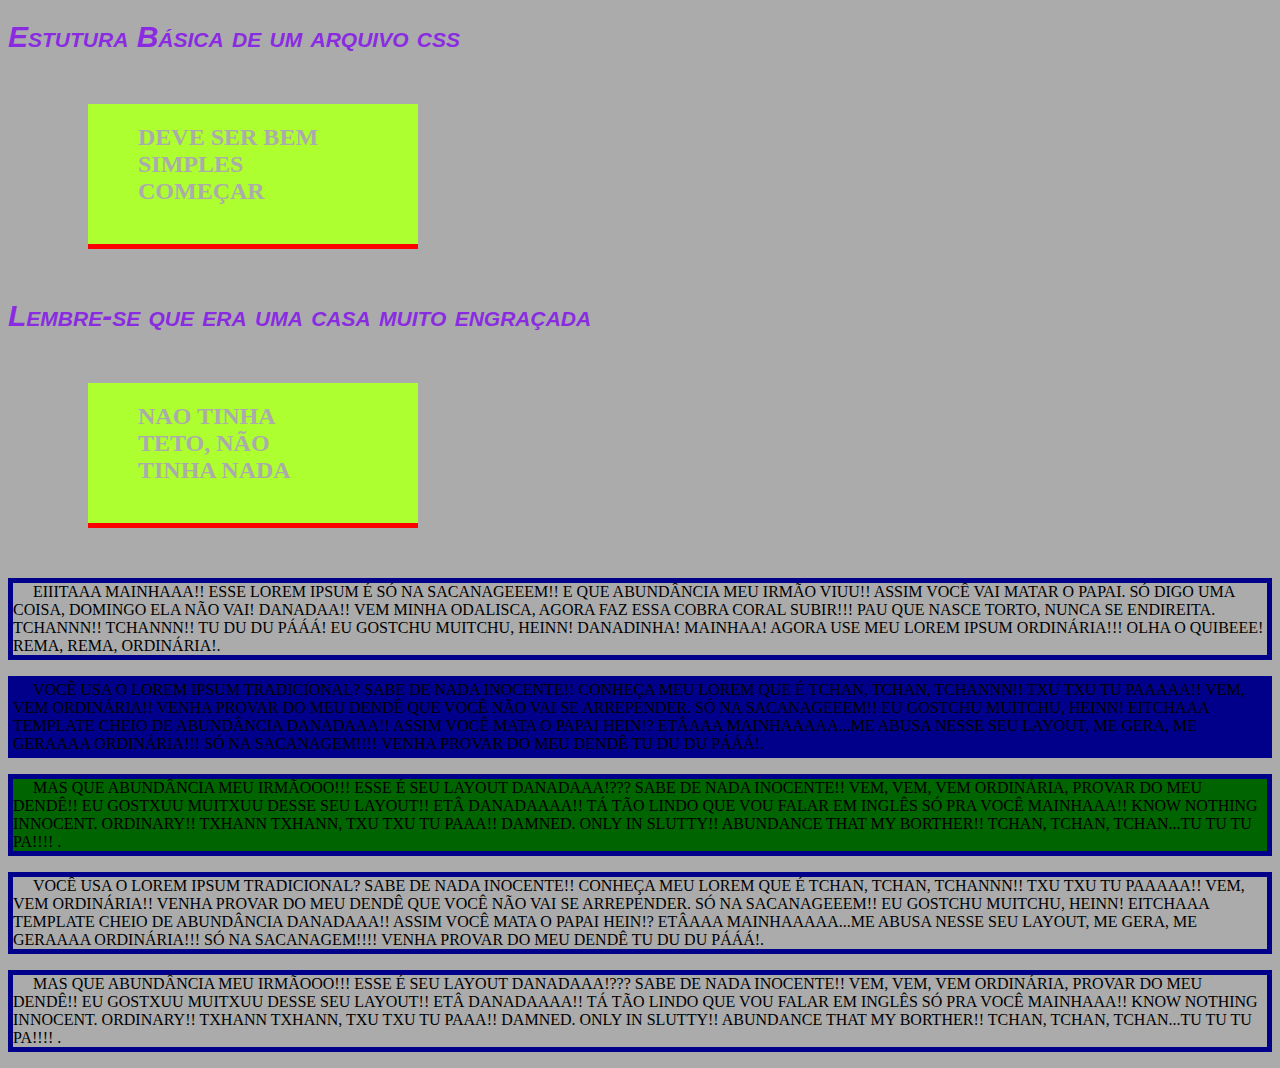
<file: index.html>
<!DOCTYPE html>
<html lang="pt-br">
    <head>
        <meta charset="utf-8">
        <meta name="author" content="Diogenes Freitas">
        <meta name="description" content="lista de documentos e notas fiscais">
        <meta name="keywords" content="html5, tecnologia, teste">
        <title>Pagina de exemplo estrutura básica</title>
        
       <link rel="stylesheet" href="style_.css" class="css">
        
    </head>
    <body>
        <h1> Estutura Básica de um arquivo css</h1>
        <h2>Deve ser bem simples começar</h2>
        <h1>Lembre-se que era uma casa muito engraçada</h1>
        <h2>Nao tinha teto, não tinha nada</h2>
        <p>Eiiitaaa Mainhaaa!! Esse Lorem ipsum é só na sacanageeem!! E que abundância meu irmão viuu!! Assim você vai matar o papai. Só digo uma coisa, Domingo ela não vai! Danadaa!! Vem minha odalisca, agora faz essa cobra coral subir!!! Pau que nasce torto, Nunca se endireita. Tchannn!! Tchannn!! Tu du du pááá! Eu gostchu muitchu, heinn! danadinha! Mainhaa! Agora use meu lorem ipsum ordinária!!! Olha o quibeee! rema, rema, ordinária!.</p>
 
        <p id="cacildis">Você usa o Lorem Ipsum tradicional? Sabe de nada inocente!! Conheça meu lorem que é Tchan, Tchan, Tchannn!! Txu Txu Tu Paaaaa!! Vem, vem ordinária!! Venha provar do meu dendê que você não vai se arrepender. Só na sacanageeem!! Eu gostchu muitchu, heinn! Eitchaaa template cheio de abundância danadaaa!! Assim você mata o papai hein!? Etâaaa Mainhaaaaa...me abusa nesse seu layout, me gera, me geraaaa ordinária!!! Só na sacanagem!!!! Venha provar do meu dendê Tu du du pááá!.</p>
             
        <p class="funfa">Mas que abundância meu irmãooo!!! Esse é seu Layout danadaaa!??? Sabe de nada inocente!! Vem, vem, vem ordinária, provar do meu dendê!! Eu gostxuu muitxuu desse seu Layout!! Etâ danadaaaa!! Tá tão lindo que vou falar em inglês só pra você mainhaaa!! Know nothing innocent. Ordinary!! Txhann Txhann, Txu txu tu paaa!! Damned. Only in Slutty!! Abundance that my borther!! Tchan, Tchan, Tchan...Tu tu tu pa!!!!  .</p>

        <p>Você usa o Lorem Ipsum tradicional? Sabe de nada inocente!! Conheça meu lorem que é Tchan, Tchan, Tchannn!! Txu Txu Tu Paaaaa!! Vem, vem ordinária!! Venha provar do meu dendê que você não vai se arrepender. Só na sacanageeem!! Eu gostchu muitchu, heinn! Eitchaaa template cheio de abundância danadaaa!! Assim você mata o papai hein!? Etâaaa Mainhaaaaa...me abusa nesse seu layout, me gera, me geraaaa ordinária!!! Só na sacanagem!!!! Venha provar do meu dendê Tu du du pááá!.</p>
             
        <p>Mas que abundância meu irmãooo!!! Esse é seu Layout danadaaa!??? Sabe de nada inocente!! Vem, vem, vem ordinária, provar do meu dendê!! Eu gostxuu muitxuu desse seu Layout!! Etâ danadaaaa!! Tá tão lindo que vou falar em inglês só pra você mainhaaa!! Know nothing innocent. Ordinary!! Txhann Txhann, Txu txu tu paaa!! Damned. Only in Slutty!! Abundance that my borther!! Tchan, Tchan, Tchan...Tu tu tu pa!!!!  .</p>

    </body>


</html>
</file>
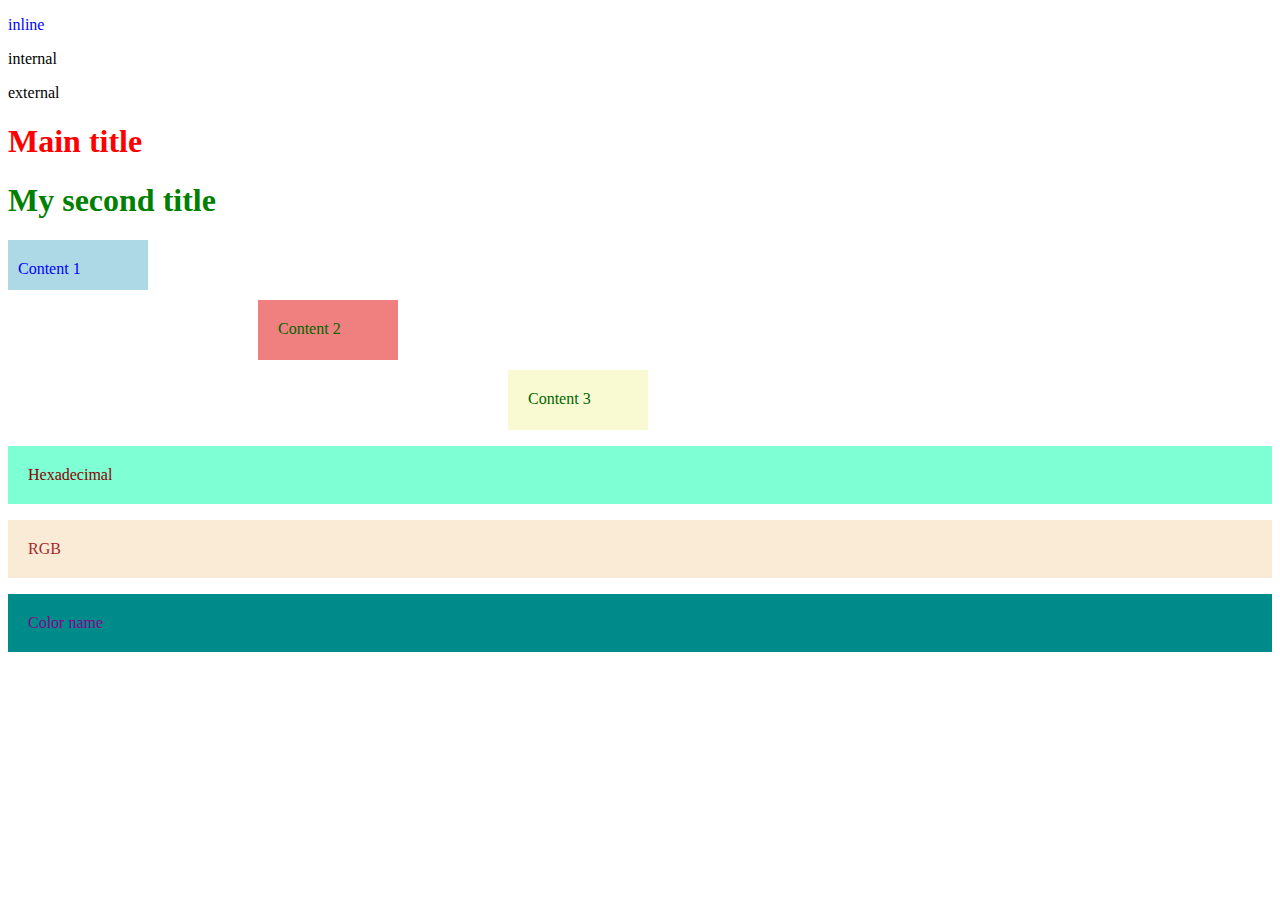
<file: aula_05_04.html>
<!DOCTYPE html>
<html lang="pt-br">
    <head>
        <title> </title>
        <link rel="stylesheet" href="style.css" class="css">
    </head>
    <body>
        <p style="color:blue">
            inline
        </p>
        <p>internal</p>
        <p>external</p>

        <!--ID-->
        <h1 id="main-title"> Main title</h1>
        <h1>My second title</h1>

        <!--CLASS-->
        <p class="my-content-background-default"> Content 1</p>
        <p class="my-content"> Content 2</p>
        <p class="my-content2">Content 3</p>

        <!--COLORS-->
        <p class="hexa">Hexadecimal</p>
        <p class="rgb"> RGB</p>
        <p class="color-name">Color name</p>
    </body>
    
</html>
</file>
<file: style_.css>
h1{
    font-family: Arial, Helvetica, sans-serif;
    font-size: 30px;
    font-style: italic;
    font-variant: small-caps;
    color: blueviolet;
    /* color: #ff0000;*/
    /* color: #f00;*/
                
}

h2{
    text-transform: uppercase;
    font-family: Georgia, 'Times New Roman', Times, serif;
    color: #ababab;
    background-color: greenyellow;
    margin-left: 80px;
    margin-top: 50px;
    margin-bottom: 50px;
    padding-left: 50px;
    padding-top: 20px;
    padding-bottom: 20px;
    padding-right: 80px;
    width: 200px;
    height: 100px;

    border-bottom-color: red;
    border-bottom-style: solid;
    border-bottom-width: 5px;
}

p{
    font-variant: normal;
    text-align: left;
    /*text-decoration: underline;*/
    text-indent: 20px;
    text-transform: uppercase;

    border-color: darkblue;
    border-style: solid;
    border-width: 5px;
}

body{
    background-color: #ababab;
}

#cacildis{
    /*ID*/
    background-color: darkblue;
}

.funfa{
    /*classe*/
    background-color: darkgreen;
}
</file>
<file: style.css>
#main-title{
    color:red;
}

h1{
    color:green;
}

.my-content-background-default{
    background-color: lightblue;
    color:blue;
    
    /*localizacao dos box*/
    margin-left: 0px;
    margin-top: 0px;
    margin-bottom:0px;

    /**/
    padding-left: 10px;
    padding-top: 20px;
    padding-bottom: 10px;
    padding-right: 30px;
    
    /*largura e altura da box*/
    width: 100px;
    height: 20px;
    
}

.my-content{
    background-color: lightcoral;
    color: darkgreen;
   padding: 20px;
   
   margin-left: 250px;
   margin-top: 10px;
   margin-bottom:0px;

       /*largura e altura da box*/
       width: 100px;
       height: 20px;
}

.my-content2{
    background-color: lightgoldenrodyellow;
    color: darkgreen;
   padding: 20px;
   
   margin-left: 500px;
   margin-top: 10px;
   margin-bottom:0px;

       /*largura e altura da box*/
       width: 100px;
       height: 20px;
}

.hexa{
    background-color: aquamarine;
    color:darkred;
    padding: 20px;
}

.rgb{
    background-color: antiquewhite;
    color:brown;
    padding: 20px;
}

.color-name{
    background-color: darkcyan;
    color: darkmagenta;
    padding: 20px;
}
</file>
